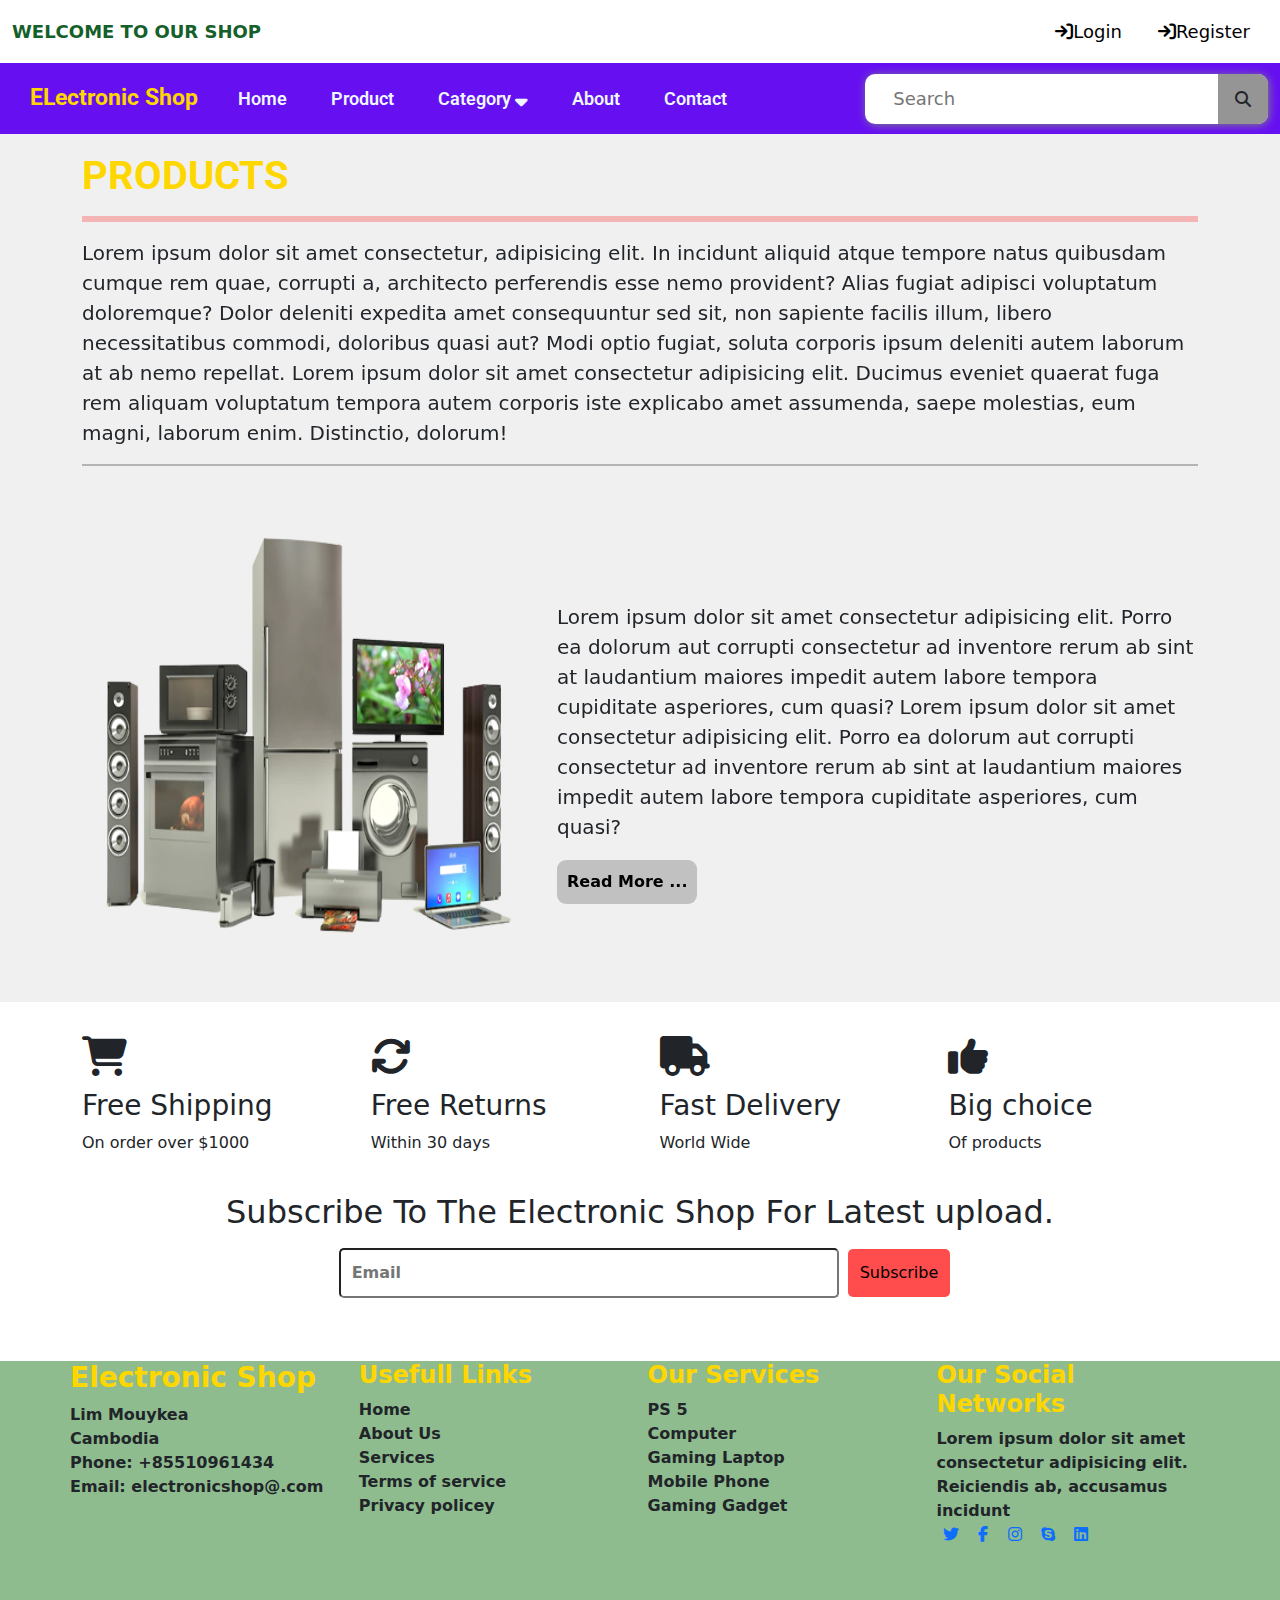
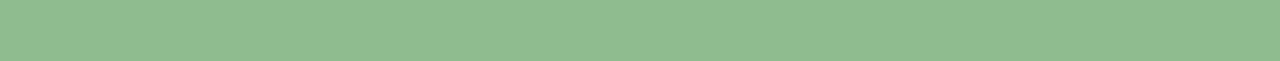
<file: about.html>
<!DOCTYPE html>
<html lang="en">
<head>
    <meta charset="UTF-8">
    <meta name="viewport" content="width=device-width, initial-scale=1.0">
    <title>ElectronicShop</title>
    <link rel="stylesheet" href="https://cdnjs.cloudflare.com/ajax/libs/bootstrap/5.3.3/css/bootstrap.min.css">
    <link rel="stylesheet" href="https://cdnjs.cloudflare.com/ajax/libs/font-awesome/6.5.2/css/all.min.css">
    <link rel="preconnect" href="https://fonts.googleapis.com">
    <link rel="preconnect" href="https://fonts.gstatic.com" crossorigin>
    <link href="https://fonts.googleapis.com/css2?family=Battambang:wght@100;300;400;700;900&family=Koulen&family=Roboto:ital,wght@0,100;0,300;0,400;0,500;0,700;0,900;1,100;1,300;1,400;1,500;1,700;1,900&display=swap" rel="stylesheet">
    <script src="script.js"></script>
    <link href="https://unpkg.com/aos@2.3.1/dist/aos.css" rel="stylesheet">    
    <link rel="stylesheet" href="style.css">
</head>
<body>
    <!-- header -->
    <div class="container-fluid">
        <div class="row">
            <div class="col-xxl-12 col-xl-12 col-lg-12 col-sm-12 col-md-12 col-12 header-content">
                <div class="left-content">
                    <span>WELCOME TO OUR SHOP</span>
                </div>
                <div class="right-content">
                    <ul>
                        <li>
                            <a href="login.html"><i class="fa fa-sign-in" aria-hidden="true"></i>Login</a>
                        </li>
                        <li>
                            <a href="register.html"><i class="fa fa-sign-in" aria-hidden="true"></i>Register</a>
                        </li>
                    </ul>
                </div>
            </div>
        </div>
     </div>
<!-- logo menu -->
     <div class="container-fluid laptop-menu">
        <div class="row">
            <div class="col-xxl-8 col-xl-8 col-lg-8 col-md-8 menu-logo-left">
                <ul>
                    <li class="active">
                        <!-- <a href=""><span style="color: yellowgreen;">E</span>Lectronic <span style="color: red;">S</span>hop</a> -->
                        <a href=""><span style="color:gold;">ELectronic</span> <span style="color: gold;">Shop</span></a>
                    </li>
                    <li>
                        <a href="index.html">Home</a>
                    </li>
                    <li>
                        <a href="about.html">Product</a>
                    </li>
                    <li>
                        <a href="">Category <i class="fa fa-sort-desc" aria-hidden="true"></i></a>
                            <ul class="drop-menu">
                                <li>
                                    <a href="">Phone</a>
                                </li>
                                <li>
                                    <a href="">Ipad</a>
                                </li>
                                <li>
                                    <a href="">Phone</a>
                                </li>
                                <li>
                                    <a href="">Ipad</a>
                                </li>
                                <li>
                                    <a href="">Phone</a>
                                </li>
                                <li>
                                    <a href="">Ipad</a>
                                </li>
                            </ul>
                    </li>
                    <li>
                        <a href="about.html">About</a>
                    </li>
                    <li>
                        <a href="contact.html">Contact</a>
                    </li>
                </ul>
            </div>
            <div class="col-xxl-4 col-xl-4 col-lg-4 col-md-4 menu-logo-right">
                <div class="search-logo">
                    <div class="search">
                        <input type="text" placeholder="Search">
                        <div class="btn-search">
                            <i class="fa fa-search" aria-hidden="true"></i>
                        </div>
                    </div>
                </div>
            </div>
        </div>
     </div>
<!-- phone menu -->
<div class="container-fluid phone-screen">
    <div class="row">
        <div class="col-xxl-12 col-xl-12 col-lg-12 col-md-12 col-sm-12 col-12 phone-menu">
            <ul>
                <li class="name">
                    <!-- <a href="" style="font-size: 26px;font-weight: bold;font-family: Roboto;"><span style="color: yellowgreen;">E</span>Lectronic <span style="color: red;">S</span>hop</a> -->
                    <a href=""><span style="color:gold;">ELectronic</span> <span style="color: gold;">Shop</span></a>
                </li>
                <li>
                    <a href=""><i class="fa fa-bars" aria-hidden="true"></i></a>
                </li>
            </ul>
        </div>
    </div>
</div>
<!-- details menu in about -->
    <div class="container-fluid b1">
        <div class="container about-menu-bar">
            <div class="row">
                <div class="col-xxl-12 col-xl-12 col-lg-12 col-sm-12 details-about">
                    <h1 style="font-weight: bold; font-family: Roboto; color: gold;">PRODUCTS</h1>
                    <hr style="border: 3px solid red;">
                </div>
            </div>
            <div data-aos="fade-right" data-aos-duration="2000">
            <div class="row">
                <div class="ccol-xxl-12 col-xl-12 col-lg-12 col-sm-12 col-md-12 col-12 txt-about">
                    <span style="font-size: 20px;">Lorem ipsum dolor sit amet consectetur, adipisicing elit. In incidunt aliquid atque tempore natus quibusdam cumque rem quae, corrupti a,
                            architecto perferendis esse nemo provident? Alias fugiat adipisci voluptatum doloremque?
                            Dolor deleniti expedita amet consequuntur sed sit, non sapiente facilis illum, libero necessitatibus
                            commodi, doloribus quasi aut? Modi optio fugiat, soluta corporis ipsum deleniti autem laborum at ab nemo repellat. Lorem ipsum dolor sit amet
                             consectetur adipisicing elit. Ducimus eveniet quaerat fuga rem aliquam 
                            voluptatum tempora autem corporis iste explicabo amet assumenda, saepe molestias, eum magni, laborum enim. Distinctio, dolorum!</span>
                    <hr style="border: 1px solid black;">
                </div>
            </div>
        </div>
         </div>
         <!-- img and details -->
        <div class="container">
            <div class="row slide-about">
                <div class="col-xxl-5 col-xl-5 col-lg-5 about-img">
                    <img src="images/background.png" alt="">
                </div>
                <div class="col-xxl-7 col-xl-7 col-lg-7 about-text">
                    <div data-aos="fade-left" data-aos-duration="1500">
                    <span style="font-size: 20px;">Lorem ipsum dolor sit amet consectetur adipisicing elit.
                         Porro ea dolorum aut corrupti consectetur ad inventore rerum ab sint at laudantium
                          maiores impedit autem labore tempora cupiditate asperiores, cum quasi?</span>
                    <span style="font-size: 20px;">Lorem ipsum dolor sit amet consectetur adipisicing
                             elit. Porro ea dolorum aut corrupti consectetur ad inventore rerum ab sint at
                             laudantium maiores impedit autem labore tempora cupiditate asperiores, cum quasi?</span><br>
                    <button class="btn-more">Read More ...</button>
                    </div>
                </div>
            </div>
        </div>
    </div>

<!-- details  -->
 <div class="container">
    <div class="row detail-box">
        <div class="col-xxl-3 col-xl-3 col-lg-3 col-lg-6 col-md-6 col-6 detail-1">
            <span><h1><i class="fa fa-shopping-cart" aria-hidden="true"></i></h1>
                <h3>Free Shipping</h3>
                On order over $1000
            </span>
        </div>
        <div class="col-xxl-3 col-xl-3 col-lg-3 col-lg-6 col-md-6 col-6 detail-1">
            <span><h1><i class="fa fa-refresh" aria-hidden="true"></i></h1>
                <h3>Free Returns</h3>
                Within 30 days
            </span>
        </div>
        <div class="col-xxl-3 col-xl-3 col-lg-3 col-lg-6 col-md-6 col-6 detail-1">
            <span><h1><i class="fa fa-truck" aria-hidden="true"></i></h1>
                <h3>Fast Delivery</h3>
                World Wide
            </span>
        </div>
        <div class="col-xxl-3 col-xl-3 col-lg-3 col-lg-6 col-md-6 col-6 detail-1">
            <span><h1><i class="fa fa-thumbs-up" aria-hidden="true"></i></h1>
                <h3>Big choice</h3>
                Of products
            </span>
        </div>
    </div>
 </div>
 <!-- subscribe -->
  <div class="container">
    <div class="row subscribe">
        <div class="col-xxl-12 col-xl-12 col-lg-12 col-sm-12 col-md-12 col-12 sub-title">
            <div class="title">
                <h2>Subscribe To The Electronic Shop For Latest upload.</h2>
            </div>
            <div class="btn-sub">
                <input type="text" placeholder="Email"> <button>Subscribe</button>
            </div>
        </div>
    </div>
  </div>
 <!-- footer shop -->
 <div class="container-fluid" style="background-color: darkseagreen;">
    <div class="container full-footer">
        <div class="row footerShop">
            <div class="col-xxl-3 col-xl-3 col-lg-3 col-sm-6 col-md-6 col-12 footer">
                <span ><h3 style="font-weight: bold;color: gold;">Electronic Shop</h3></span>
                <span style="font-weight: bold;"> 
                    Lim Mouykea <br>
                    Cambodia <br>
                    Phone: +85510961434 <br>
                    Email: electronicshop@.com
                </span>
            </div>
            <div class="col-xxl-3 col-xl-3 col-lg-3 col-sm-6 col-md-6 col-12 footer">
                <span style="font-weight: bold;"><h4 style="font-weight: bold;color: gold;">Usefull Links</h4>
                    Home <br>
                    About Us <br>
                    Services <br>
                    Terms of service <br>
                    Privacy policey <br>
                </span>
            </div>
            <div class="col-xxl-3 col-xl-3 col-lg-3 col-sm-6 col-md-6 col-12 footer">
                <span style="font-weight: bold;"><h4 style="font-weight: bold; color: gold; ">Our Services</h4>
                    PS 5 <br>
                    Computer <br>
                    Gaming Laptop <br>
                    Mobile Phone <br>
                    Gaming Gadget <br>
                </span>
            </div>
            <div class="col-xxl-3 col-xl-3 col-lg-3 col-sm-6 col-md-6 col-12 footer">
                <span style="font-weight: bold; "><h4 style="color: gold; font-weight: bold;">Our Social Networks</h4>
                Lorem ipsum dolor sit amet consectetur adipisicing elit. <br>
                Reiciendis ab, accusamus incidunt
           </span><br>
               <a href=""><i class="fa-brands fa-twitter" aria-hidden="true"></i></a>
               <a href=""><i class="fa-brands fa-facebook-f" aria-hidden="true"></i></a>                
               <a href=""><i class="fa-brands fa-instagram" aria-hidden="true"></i></a>                
               <a href=""><i class="fa-brands fa-skype" aria-hidden="true"></i></a>                
               <a href=""><i class="fa-brands fa-linkedin" aria-hidden="true"></i></a>
            </div>
        </div>
    </div>
  </div>
</body>
<script src="https://unpkg.com/aos@2.3.1/dist/aos.js"></script>
<script>
    AOS.init();
  </script>
</html>
</file>
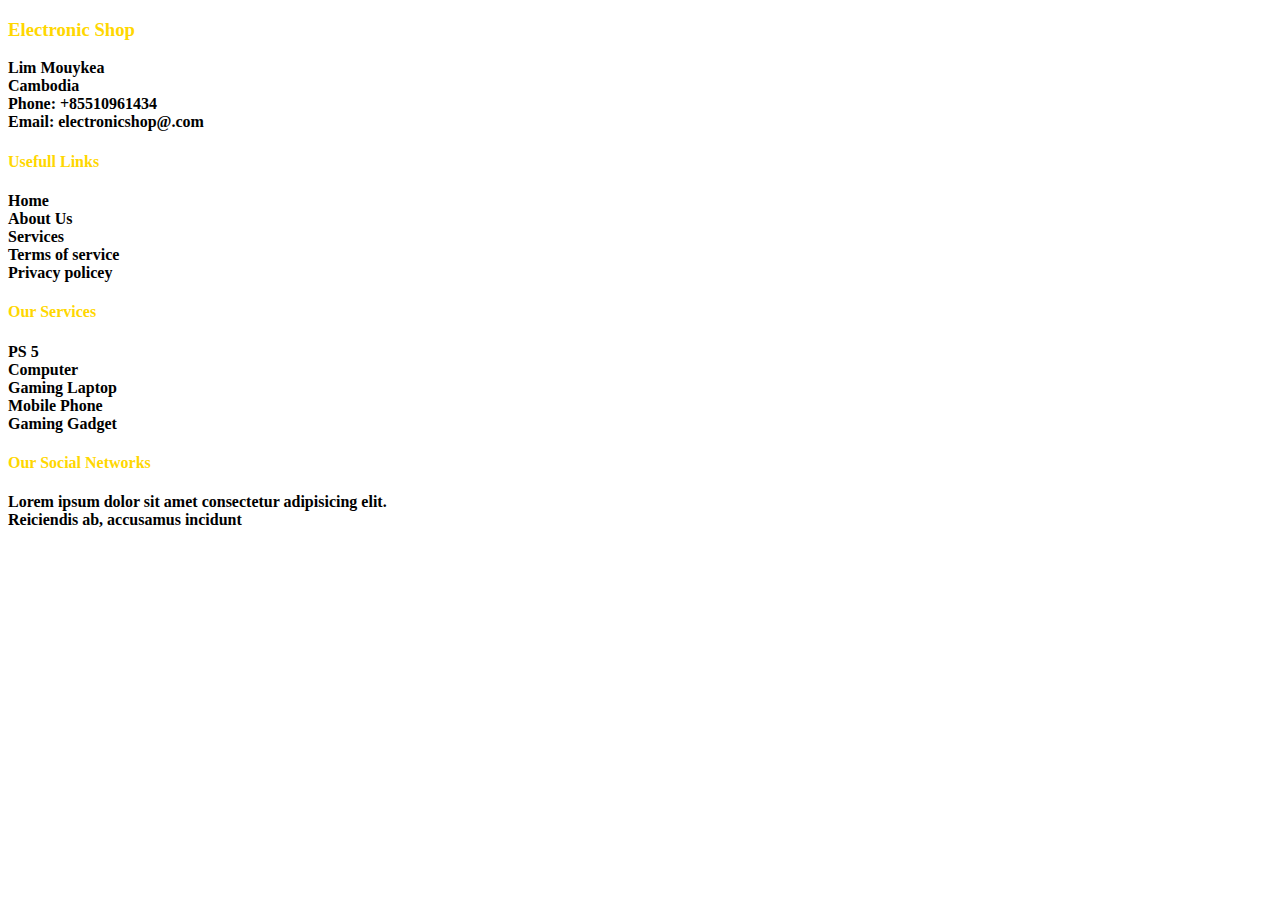
<file: comment.html>
<!DOCTYPE html>
<html lang="en">
<head>
    <meta charset="UTF-8">
    <meta name="viewport" content="width=device-width, initial-scale=1.0">
    <title>Document</title>
</head>
<body>
    <div class="col-xxl-3 col-xl-3 col-lg-3 col-sm-6 col-md-6 col-12 footer">
        <span ><h3 style="font-weight: bold;color: gold;">Electronic Shop</h3></span>
        <span style="font-weight: bold;"> 
            Lim Mouykea <br>
            Cambodia <br>
            Phone: +85510961434 <br>
            Email: electronicshop@.com
        </span>
    </div>
    <div class="col-xxl-3 col-xl-3 col-lg-3 col-sm-6 col-md-6 col-12 footer">
        <span style="font-weight: bold;"><h4 style="font-weight: bold;color: gold;">Usefull Links</h4>
            Home <br>
            About Us <br>
            Services <br>
            Terms of service <br>
            Privacy policey <br>
        </span>
    </div>
    <div class="col-xxl-3 col-xl-3 col-lg-3 col-sm-6 col-md-6 col-12 footer">
        <span style="font-weight: bold;"><h4 style="font-weight: bold; color: gold; ">Our Services</h4>
            PS 5 <br>
            Computer <br>
            Gaming Laptop <br>
            Mobile Phone <br>
            Gaming Gadget <br>
        </span>
    </div>
    <div class="col-xxl-3 col-xl-3 col-lg-3 col-sm-6 col-md-6 col-12 footer">
        <span style="font-weight: bold; "><h4 style="color: gold; font-weight: bold;">Our Social Networks</h4>
            Lorem ipsum dolor sit amet consectetur adipisicing elit. <br>
             Reiciendis ab, accusamus incidunt
        </span><br>
            <a href=""><i class="fa-brands fa-twitter" aria-hidden="true"></i></a>
            <a href=""><i class="fa-brands fa-facebook-f" aria-hidden="true"></i></a>                
            <a href=""><i class="fa-brands fa-instagram" aria-hidden="true"></i></a>                
            <a href=""><i class="fa-brands fa-skype" aria-hidden="true"></i></a>                
            <a href=""><i class="fa-brands fa-linkedin" aria-hidden="true"></i></a>                
    </div>
</div>
</body>
</html>
</file>
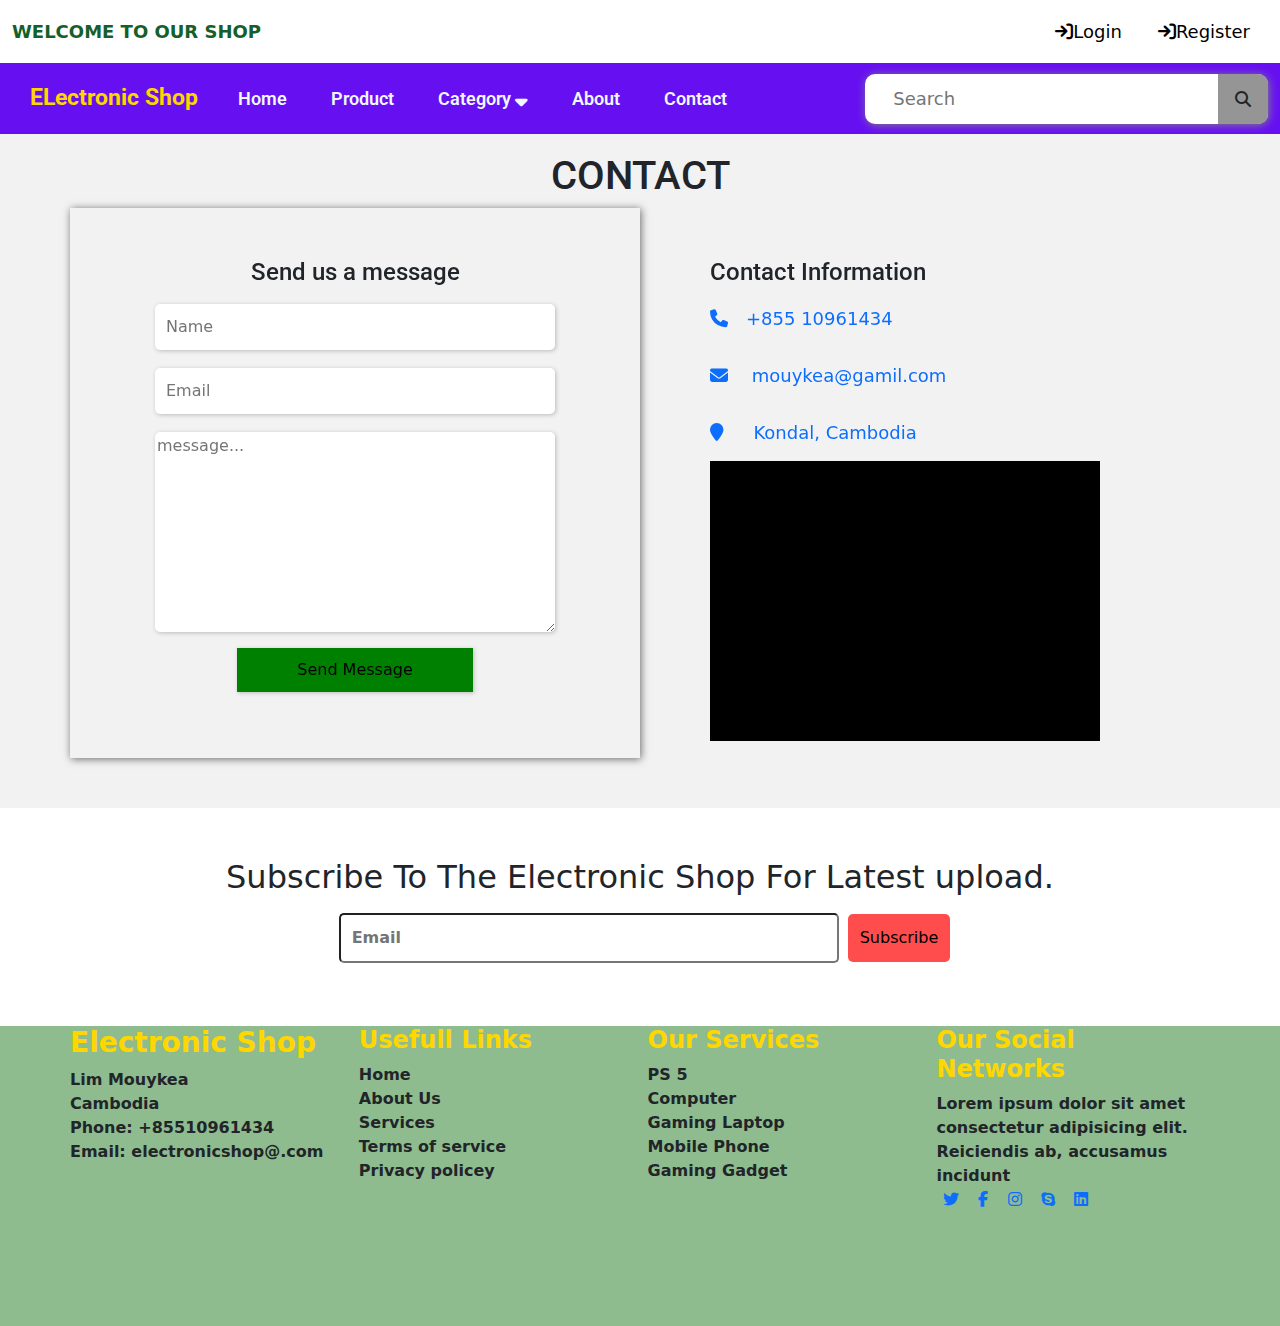
<file: contact.html>
<!DOCTYPE html>
<html lang="en">
<head>
    <meta charset="UTF-8">
    <meta name="viewport" content="width=device-width, initial-scale=1.0">
    <title>ElectronicShop</title>
    <link rel="stylesheet" href="https://cdnjs.cloudflare.com/ajax/libs/bootstrap/5.3.3/css/bootstrap.min.css">
    <link rel="stylesheet" href="https://cdnjs.cloudflare.com/ajax/libs/font-awesome/6.5.2/css/all.min.css">
    <link rel="preconnect" href="https://fonts.googleapis.com">
    <link rel="preconnect" href="https://fonts.gstatic.com" crossorigin>
    <link href="https://unpkg.com/aos@2.3.1/dist/aos.css" rel="stylesheet">
    <link href="https://fonts.googleapis.com/css2?family=Battambang:wght@100;300;400;700;900&family=Koulen&family=Roboto:ital,wght@0,100;0,300;0,400;0,500;0,700;0,900;1,100;1,300;1,400;1,500;1,700;1,900&display=swap" rel="stylesheet">
    <link rel="stylesheet" href="style.css">
</head>
<body>
    <!-- header menu -->
    <div class="container-fluid">
        <div class="row">
            <div class="col-xxl-12 col-xl-12 col-lg-12 col-sm-12 col-md-12 col-12 header-content">
                <div class="left-content">
                    <span>WELCOME TO OUR SHOP</span>
                </div>
                <div class="right-content">
                    <ul>
                        <li>
                            <a href="login.html"><i class="fa fa-sign-in" aria-hidden="true"></i>Login</a>
                        </li>
                        <li>
                            <a href="register.html"><i class="fa fa-sign-in" aria-hidden="true"></i>Register</a>
                        </li>
                    </ul>
                </div>
            </div>
        </div>
        </div>
<!-- logo menu -->
        <div class="container-fluid laptop-menu">
        <div class="row">
            <div class="col-xxl-8 col-xl-8 col-lg-8 col-md-8 menu-logo-left">
                <ul>
                    <li class="active">
                        <a href=""><span style="color:gold;">ELectronic</span> <span style="color: gold;">Shop</span></a>
                    </li>
                    <li>
                        <a href="index.html">Home</a>
                    </li>
                    <li>
                        <a href="about.html">Product</a>
                    </li>
                    <li>
                        <a href="">Category <i class="fa fa-sort-desc" aria-hidden="true"></i></a>
                            <ul class="drop-menu">
                                <li>
                                    <a href="">Phone</a>
                                </li>
                                <li>
                                    <a href="">Ipad</a>
                                </li>
                                <li>
                                    <a href="">Phone</a>
                                </li>
                                <li>
                                    <a href="">Ipad</a>
                                </li>
                                <li>
                                    <a href="">Phone</a>
                                </li>
                                <li>
                                    <a href="">Ipad</a>
                                </li>
                            </ul>
                    </li>
                    <li>
                        <a href="about.html">About</a>
                    </li>
                    <li>
                        <a href="contact.html">Contact</a>
                    </li>
                </ul>
            </div>
            <div class="col-xxl-4 col-xl-4 col-lg-4 col-md-4 menu-logo-right">
                <div class="search-logo">
                    <div class="search">
                        <input type="text" placeholder="Search">
                        <div class="btn-search">
                            <i class="fa fa-search" aria-hidden="true"></i>
                        </div>
                    </div>
                </div>
            </div>
        </div>
        </div>
<!-- phone menu -->
<div class="container-fluid phone-screen">
    <div class="row">
        <div class="col-xxl-12 col-xl-12 col-lg-12 col-md-12 col-sm-12 col-12 phone-menu">
            <ul>
                <li class="name">
                    <!-- <a href="" style="font-size: 26px;font-weight: bold;font-family: Roboto;"><span style="color: yellowgreen;">E</span>Lectronic <span style="color: red;">S</span>hop</a> -->
                    <a href=""><span style="color:gold;">ELectronic</span> <span style="color: gold;">Shop</span></a>
                </li>
                <li>
                    <a href=""><i class="fa fa-bars" aria-hidden="true"></i></a>
                </li>
            </ul>
        </div>
    </div>
</div>
<!-- container contact  -->
<div class="container-fluid full-contact">
    <div class="container">
        <div class="row">
            <div class="col-xxl-12 col-xl-12 col-lg-12 col-sm-12 col-md-12 col-12 title-contact">
                <h1>CONTACT</h1>
            </div>
        </div>
        <div data-aos="zoom-in" data-aos-duration="2000">
        <div class="row" >
            <div class="col-xxl-6 col-xl-6 col-lg-6 col-sm-12 col-md-12 col-12 send-us" style="box-shadow: 1px 1px 8px dimgray;">
                <span><h4>Send us a message</h4></span>
                <input type="text" placeholder="Name"> <br>
                <input type="text" placeholder="Email"> <br>
                <textarea name="message" class="txt-area" placeholder="message..."></textarea><br>
                <button>Send Message</button>
            </div>
            <div class="col-xxl-6 col-xl-6 col-lg-6 col-sm-12 col-md-12 col-12 con-inform" >
                <span><h4>Contact Information</h4></span>
                <div class="icon-contact">
                    <a href=""><i class="fa fa-phone" aria-hidden="true"></i>&emsp;+855 10961434</a> <br>
                    <a href=""><i class="fa fa-envelope" aria-hidden="true"></i>&emsp; mouykea@gamil.com</a> <br>
                    <a href=""><i class="fa fa-map-marker" aria-hidden="true"></i> &emsp; Kondal, Cambodia</a>
                </div>
                <div class="box-location">
                    <iframe src="https://www.google.com/maps/embed?pb=!1m18!1m12!1m3!1d1148305.4323391304!2d104.29113144801262!3d11.357587365009367!2m3!1f0!2f0!3f0!3m2!1i1024!2i768!4f13.1!3m3!1m2!1s0x310958eb100f7943%3A0xbfb1d20c8597be6!2sKandal%20Province!5e0!3m2!1sen!2skh!4v1718347546472!5m2!1sen!2skh" width="600" height="450" style="border:0;" allowfullscreen="" loading="lazy" referrerpolicy="no-referrer-when-downgrade"></iframe>
                </div>
            </div>
        </div>
    </div>
    </div>
</div>
<!-- subscribe -->
<div class="container">
    <div class="row subscribe">
        <div class="col-xxl-12 col-xl-12 col-lg-12 col-sm-12 col-md-12 col-12 sub-title">
            <div class="title">
                <h2>Subscribe To The Electronic Shop For Latest upload.</h2>
            </div>
            <div class="btn-sub">
                <input type="text" placeholder="Email"> <button>Subscribe</button>
            </div>
        </div>
    </div>
  </div>
 <!-- footer shop -->
 <div class="container-fluid" style="background-color: darkseagreen;">
    <div class="container full-footer">
        <div class="row footerShop">
            <div class="col-xxl-3 col-xl-3 col-lg-3 col-sm-6 col-md-6 col-12 footer">
                <span ><h3 style="font-weight: bold;color: gold;">Electronic Shop</h3></span>
                <span style="font-weight: bold;"> 
                    Lim Mouykea <br>
                    Cambodia <br>
                    Phone: +85510961434 <br>
                    Email: electronicshop@.com
                </span>
            </div>
            <div class="col-xxl-3 col-xl-3 col-lg-3 col-sm-6 col-md-6 col-12 footer">
                <span style="font-weight: bold;"><h4 style="font-weight: bold;color: gold;">Usefull Links</h4>
                    Home <br>
                    About Us <br>
                    Services <br>
                    Terms of service <br>
                    Privacy policey <br>
                </span>
            </div>
            <div class="col-xxl-3 col-xl-3 col-lg-3 col-sm-6 col-md-6 col-12 footer">
                <span style="font-weight: bold;"><h4 style="font-weight: bold; color: gold; ">Our Services</h4>
                    PS 5 <br>
                    Computer <br>
                    Gaming Laptop <br>
                    Mobile Phone <br>
                    Gaming Gadget <br>
                </span>
            </div>
            <div class="col-xxl-3 col-xl-3 col-lg-3 col-sm-6 col-md-6 col-12 footer">
                <span style="font-weight: bold; "><h4 style="color: gold; font-weight: bold;">Our Social Networks</h4>
                Lorem ipsum dolor sit amet consectetur adipisicing elit. <br>
                Reiciendis ab, accusamus incidunt
           </span><br>
               <a href=""><i class="fa-brands fa-twitter" aria-hidden="true"></i></a>
               <a href=""><i class="fa-brands fa-facebook-f" aria-hidden="true"></i></a>                
               <a href=""><i class="fa-brands fa-instagram" aria-hidden="true"></i></a>                
               <a href=""><i class="fa-brands fa-skype" aria-hidden="true"></i></a>                
               <a href=""><i class="fa-brands fa-linkedin" aria-hidden="true"></i></a>
            </div>
        </div>
    </div>
  </div>
</body>
<script src="https://unpkg.com/aos@2.3.1/dist/aos.js"></script>
<script>
    AOS.init();
  </script>
</html>
</file>
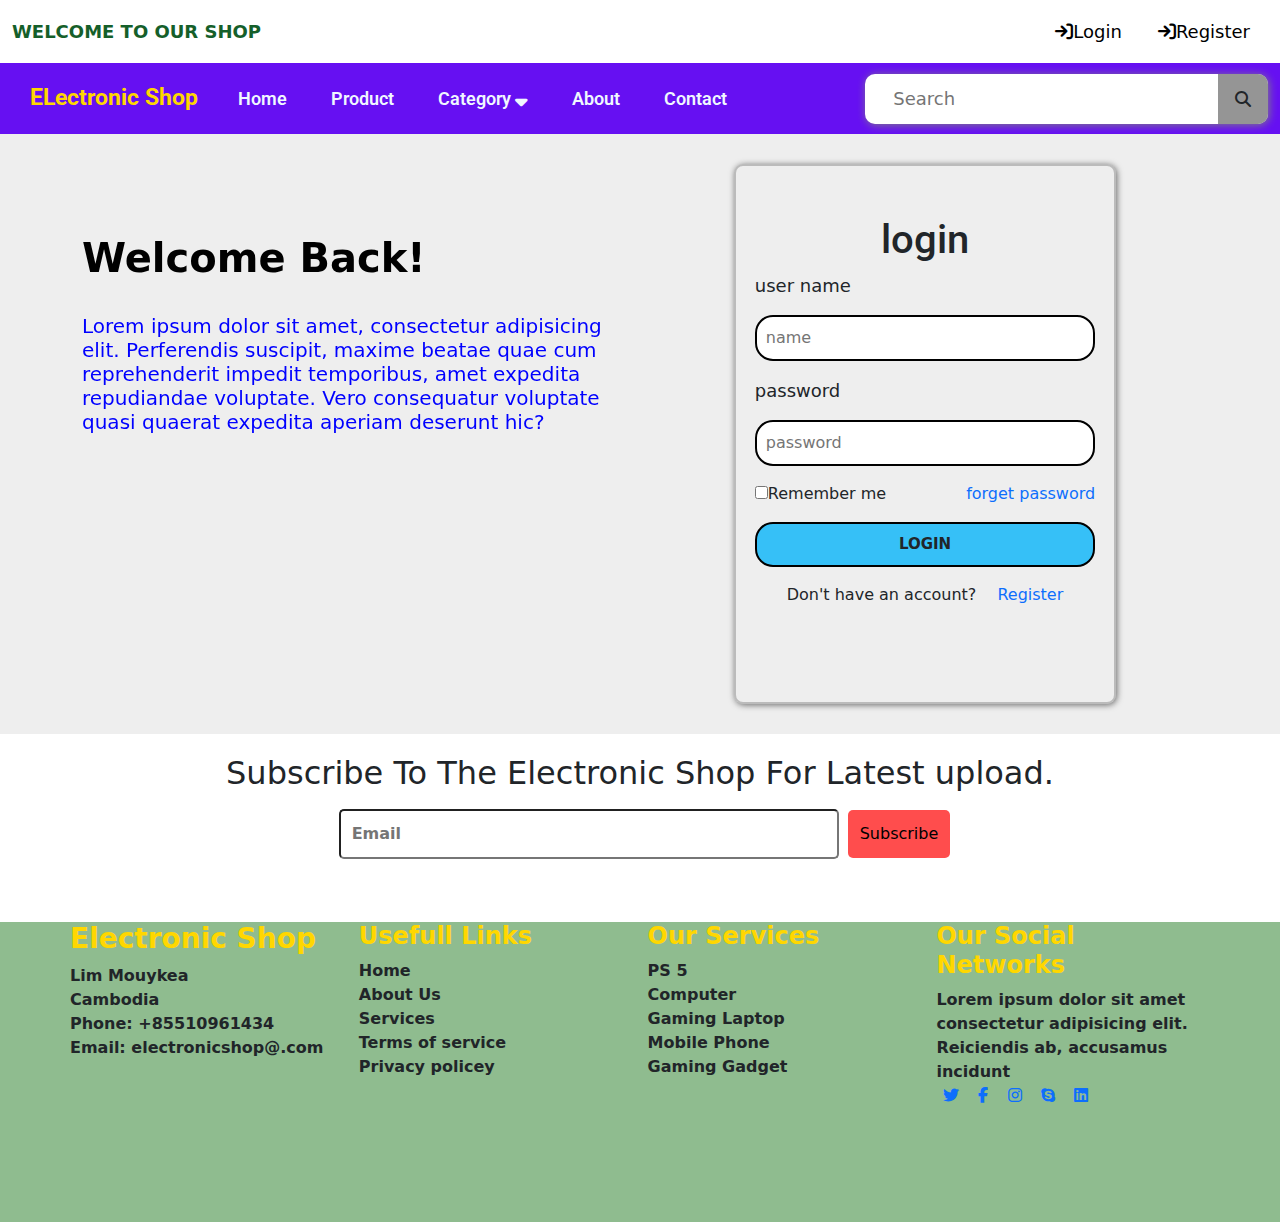
<file: login.html>
<!DOCTYPE html>
<html lang="en">
<head>
    <meta charset="UTF-8">
    <meta name="viewport" content="width=device-width, initial-scale=1.0">
    <title>ElectronicShop</title>
    <link rel="stylesheet" href="https://cdnjs.cloudflare.com/ajax/libs/bootstrap/5.3.3/css/bootstrap.min.css">
    <link rel="stylesheet" href="https://cdnjs.cloudflare.com/ajax/libs/font-awesome/6.5.2/css/all.min.css">
    <link rel="preconnect" href="https://fonts.googleapis.com">
    <link rel="preconnect" href="https://fonts.gstatic.com" crossorigin>
    <link href="https://unpkg.com/aos@2.3.1/dist/aos.css" rel="stylesheet">
    <link href="https://fonts.googleapis.com/css2?family=Battambang:wght@100;300;400;700;900&family=Koulen&family=Roboto:ital,wght@0,100;0,300;0,400;0,500;0,700;0,900;1,100;1,300;1,400;1,500;1,700;1,900&display=swap" rel="stylesheet">
    <link rel="stylesheet" href="style.css">
</head>
<body>
    <!-- header -->
    <div class="container-fluid">
        <div class="row">
            <div class="col-xxl-12 col-xl-12 col-lg-12 col-sm-12 col-md-12 col-12 header-content">
                <div class="left-content">
                    <span>WELCOME TO OUR SHOP</span>
                </div>
                <div class="right-content">
                    <ul>
                        <li>
                            <a href="login.html"><i class="fa fa-sign-in" aria-hidden="true"></i>Login</a>
                        </li>
                        <li>
                            <a href="register.html"><i class="fa fa-sign-in" aria-hidden="true"></i>Register</a>
                        </li>
                    </ul>
                </div>
            </div>
        </div>
        </div>
    <!-- logo menu -->
    <div class="container-fluid laptop-menu">
    <div class="row">
        <div class="col-xxl-8 col-xl-8 col-lg-8 col-md-8 menu-logo-left">
            <ul>
                <li class="active">
                    <a href=""><span style="color:gold;">ELectronic</span> <span style="color: gold;">Shop</span></a>
                </li>
                <li>
                    <a href="index.html">Home</a>
                </li>
                <li>
                    <a href="">Product</a>
                </li>
                <li>
                    <a href="">Category <i class="fa fa-sort-desc" aria-hidden="true"></i></a>
                        <ul class="drop-menu">
                            <li>
                                <a href="">Phone</a>
                            </li>
                            <li>
                                <a href="">Ipad</a>
                            </li>
                            <li>
                                <a href="">Phone</a>
                            </li>
                            <li>
                                <a href="">Ipad</a>
                            </li>
                            <li>
                                <a href="">Phone</a>
                            </li>
                            <li>
                                <a href="">Ipad</a>
                            </li>
                        </ul>
                </li>
                <li>
                    <a href="about.html">About</a>
                </li>
                <li>
                    <a href="contact.html">Contact</a>
                </li>
            </ul>
        </div>
        <div class="col-xxl-4 col-xl-4 col-lg-4 col-md-4 menu-logo-right">
            <div class="search-logo">
                <div class="search">
                    <input type="text" placeholder="Search">
                    <div class="btn-search">
                        <i class="fa fa-search" aria-hidden="true"></i>
                    </div>
                </div>
            </div>
        </div>
    </div>
    </div>
    <!-- phone menu -->
    <div class="container-fluid phone-screen">
        <div class="row">
            <div class="col-xxl-12 col-xl-12 col-lg-12 col-md-12 col-sm-12 col-12 phone-menu">
                <ul>
                    <li class="name">
                        <!-- <a href="" style="font-size: 26px;font-weight: bold;font-family: Roboto;"><span style="color: yellowgreen;">E</span>Lectronic <span style="color: red;">S</span>hop</a> -->
                        <a href=""><span style="color:gold;">ELectronic</span> <span style="color: gold;">Shop</span></a>
                    </li>
                    <li>
                        <a href=""><i class="fa fa-bars" aria-hidden="true"></i></a>
                    </li>
                </ul>
            </div>
        </div>
    </div>
    <!-- login acc -->
    <div class="container-fluid b-login">
        <div class="container">
            <div class="row">
                <div class="col-xxl-6 col-xxl-6 col-lg-6 col-sm-12 col-md-12 col-12 title-login">
                    <div data-aos="fade-right" data-aos-duration="1500">
                    <span><h1>Welcome Back!</h1><br>
                        <h5>Lorem ipsum dolor sit amet, consectetur adipisicing elit. Perferendis suscipit, maxime beatae quae cum reprehenderit impedit temporibus, amet expedita repudiandae voluptate. Vero consequatur voluptate quasi quaerat expedita aperiam deserunt hic?</h5>
                    </span>
                    </div>
                </div>
                <div class="col-xxl-6 col-xxl-6 col-lg-6 col-sm-12 col-md-12 col-12 login-box">
                    <div class="login">
                        <div class="login1">
                        <h1>login</h1>
                        <label for="">user name</label>
                        <input type="text" name="" id="" placeholder="name"> <br>
                        <label for="" >password</label>
                        <input type="password" placeholder="password">
                        </div>
                        <div class="login2">
                            <label for=""><input type="checkbox" name="" id="">Remember me</label>
                            <a href="">forget password</a>
                        </div>
                        <div class="login1">
                            <input type="button" value="login" class="btn">
                        </div>
                        <span>Don't have an account? &emsp;<a style="text-decoration: none;" href="register.html">Register</a></span>
                    </div>
                </div>
            </div>
        </div>
    </div>
    <!-- subscribe -->
<div class="container">
    <div class="row subscribe">
        <div class="col-xxl-12 col-xl-12 col-lg-12 col-sm-12 col-md-12 col-12 sub-title">
            <div class="title">
                <h2>Subscribe To The Electronic Shop For Latest upload.</h2>
            </div>
            <div class="btn-sub">
                <input type="text" placeholder="Email"> <button>Subscribe</button>
            </div>
        </div>
    </div>
  </div>
 <!-- footer shop -->
 <div class="container-fluid" style="background-color: darkseagreen;">
    <div class="container full-footer">
        <div class="row footerShop">
            <div class="col-xxl-3 col-xl-3 col-lg-3 col-sm-6 col-md-6 col-12 footer">
                <span ><h3 style="font-weight: bold;color: gold;">Electronic Shop</h3></span>
                <span style="font-weight: bold;"> 
                    Lim Mouykea <br>
                    Cambodia <br>
                    Phone: +85510961434 <br>
                    Email: electronicshop@.com
                </span>
            </div>
            <div class="col-xxl-3 col-xl-3 col-lg-3 col-sm-6 col-md-6 col-12 footer">
                <span style="font-weight: bold;"><h4 style="font-weight: bold;color: gold;">Usefull Links</h4>
                    Home <br>
                    About Us <br>
                    Services <br>
                    Terms of service <br>
                    Privacy policey <br>
                </span>
            </div>
            <div class="col-xxl-3 col-xl-3 col-lg-3 col-sm-6 col-md-6 col-12 footer">
                <span style="font-weight: bold;"><h4 style="font-weight: bold; color: gold; ">Our Services</h4>
                    PS 5 <br>
                    Computer <br>
                    Gaming Laptop <br>
                    Mobile Phone <br>
                    Gaming Gadget <br>
                </span>
            </div>
            <div class="col-xxl-3 col-xl-3 col-lg-3 col-sm-6 col-md-6 col-12 footer">
                <span style="font-weight: bold; "><h4 style="color: gold; font-weight: bold;">Our Social Networks</h4>
                Lorem ipsum dolor sit amet consectetur adipisicing elit. <br>
                Reiciendis ab, accusamus incidunt
           </span><br>
               <a href=""><i class="fa-brands fa-twitter" aria-hidden="true"></i></a>
               <a href=""><i class="fa-brands fa-facebook-f" aria-hidden="true"></i></a>                
               <a href=""><i class="fa-brands fa-instagram" aria-hidden="true"></i></a>                
               <a href=""><i class="fa-brands fa-skype" aria-hidden="true"></i></a>                
               <a href=""><i class="fa-brands fa-linkedin" aria-hidden="true"></i></a>
            </div>
        </div>
    </div>
  </div>
</body>
<script src="https://unpkg.com/aos@2.3.1/dist/aos.js"></script>
<script>
    AOS.init();
  </script>
</html>
</file>
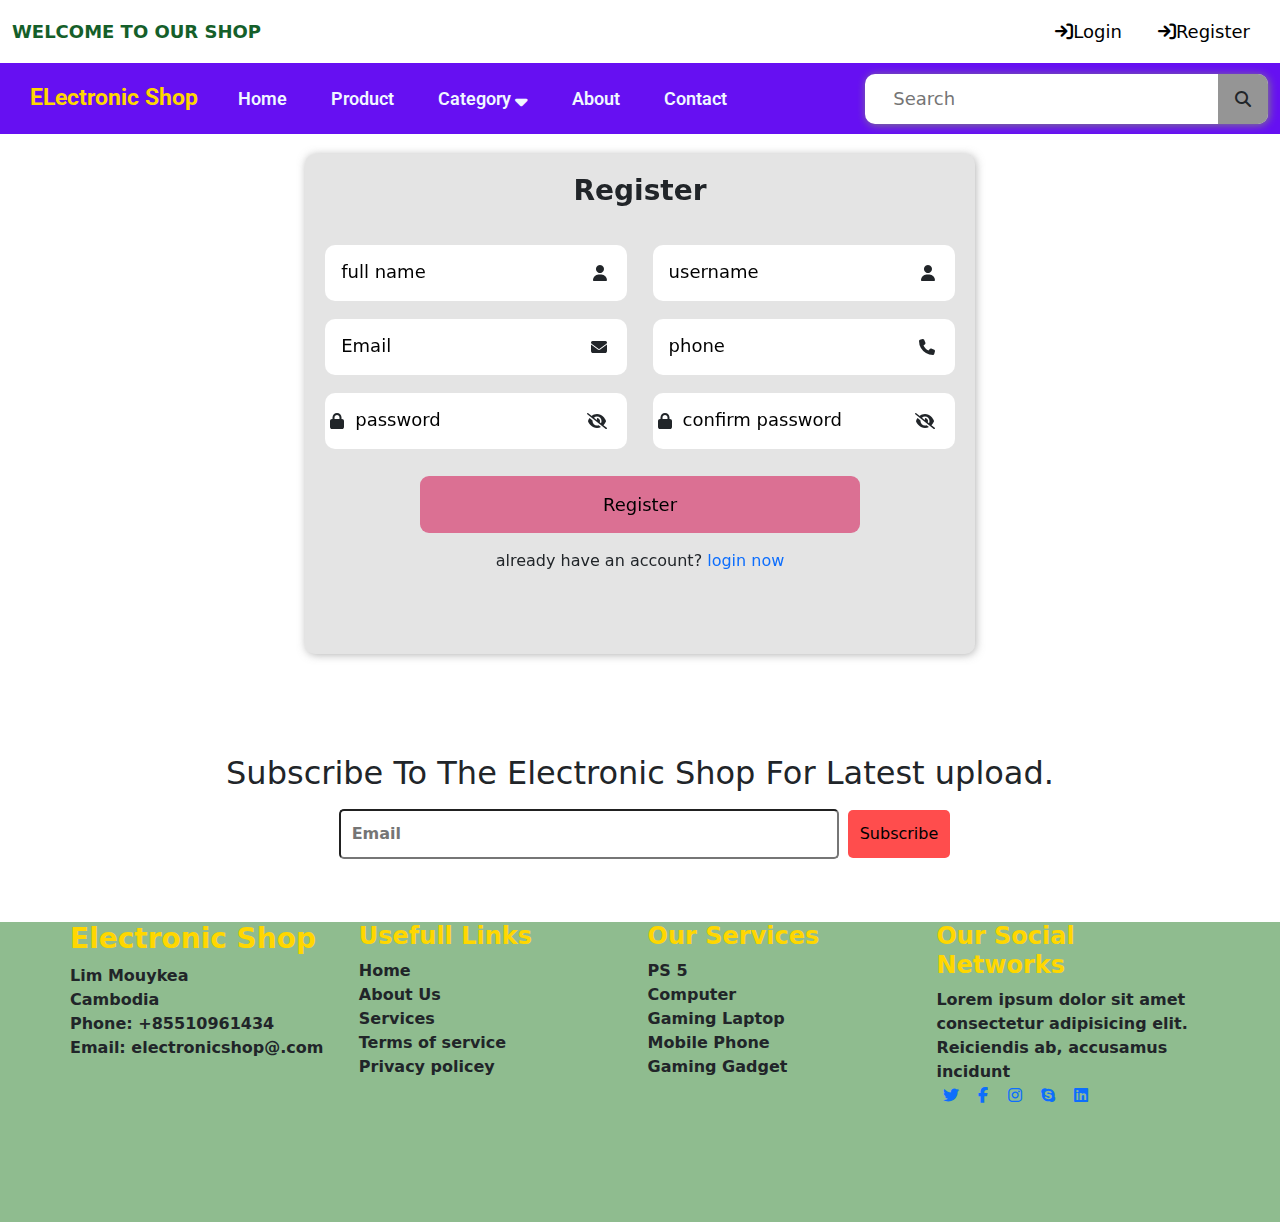
<file: register.html>
<!DOCTYPE html>
<html lang="en">
<head>
    <meta charset="UTF-8">
    <meta name="viewport" content="width=device-width, initial-scale=1.0">
    <title>ElectronicShop</title>
    <link rel="stylesheet" href="https://cdnjs.cloudflare.com/ajax/libs/bootstrap/5.3.3/css/bootstrap.min.css">
    <link rel="stylesheet" href="https://cdnjs.cloudflare.com/ajax/libs/font-awesome/6.5.2/css/all.min.css">
    <link rel="preconnect" href="https://fonts.googleapis.com">
    <link rel="preconnect" href="https://fonts.gstatic.com" crossorigin>
    <link href="https://unpkg.com/aos@2.3.1/dist/aos.css" rel="stylesheet">
    <link href="https://fonts.googleapis.com/css2?family=Battambang:wght@100;300;400;700;900&family=Koulen&family=Roboto:ital,wght@0,100;0,300;0,400;0,500;0,700;0,900;1,100;1,300;1,400;1,500;1,700;1,900&display=swap" rel="stylesheet">
    <link rel="stylesheet" href="style.css">
</head>
<body>
        <!-- header -->
        <div class="container-fluid">
            <div class="row">
                <div class="col-xxl-12 col-xl-12 col-lg-12 col-sm-12 col-md-12 col-12 header-content">
                    <div class="left-content">
                        <span>WELCOME TO OUR SHOP</span>
                    </div>
                    <div class="right-content">
                        <ul>
                            <li>
                                <a href="login.html"><i class="fa fa-sign-in" aria-hidden="true"></i>Login</a>
                            </li>
                            <li>
                                <a href="register.html"><i class="fa fa-sign-in" aria-hidden="true"></i>Register</a>
                            </li>
                        </ul>
                    </div>
                </div>
            </div>
         </div>
    <!-- logo menu -->
    <div class="container-fluid laptop-menu">
        <div class="row">
            <div class="col-xxl-8 col-xl-8 col-lg-8 col-md-8 menu-logo-left">
                <ul>
                    <li class="active">
                        <a href=""><span style="color:gold;">ELectronic</span> <span style="color: gold;">Shop</span></a>
                    </li>
                    <li>
                        <a href="index.html">Home</a>
                    </li>
                    <li>
                        <a href="">Product</a>
                    </li>
                    <li>
                        <a href="">Category <i class="fa fa-sort-desc" aria-hidden="true"></i></a>
                            <ul class="drop-menu">
                                <li>
                                    <a href="">Phone</a>
                                </li>
                                <li>
                                    <a href="">Ipad</a>
                                </li>
                                <li>
                                    <a href="">Phone</a>
                                </li>
                                <li>
                                    <a href="">Ipad</a>
                                </li>
                                <li>
                                    <a href="">Phone</a>
                                </li>
                                <li>
                                    <a href="">Ipad</a>
                                </li>
                            </ul>
                    </li>
                    <li>
                        <a href="about.html">About</a>
                    </li>
                    <li>
                        <a href="contact.html">Contact</a>
                    </li>
                </ul>
            </div>
            <div class="col-xxl-4 col-xl-4 col-lg-4 col-md-4 menu-logo-right">
                <div class="search-logo">
                    <div class="search">
                        <input type="text" placeholder="Search">
                        <div class="btn-search">
                            <i class="fa fa-search" aria-hidden="true"></i>
                        </div>
                    </div>
                </div>
            </div>
        </div>
        </div>
    <!-- phone menu -->
    <div class="container-fluid phone-screen">
        <div class="row">
            <div class="col-xxl-12 col-xl-12 col-lg-12 col-md-12 col-sm-12 col-12 phone-menu">
                <ul>
                    <li class="name">
                        <!-- <a href="" style="font-size: 26px;font-weight: bold;font-family: Roboto;"><span style="color: yellowgreen;">E</span>Lectronic <span style="color: red;">S</span>hop</a> -->
                        <a href=""><span style="color:gold;">ELectronic</span> <span style="color: gold;">Shop</span></a>
                    </li>
                    <li>
                        <a href=""><i class="fa fa-bars" aria-hidden="true"></i></a>
                    </li>
                </ul>
            </div>
        </div>
    </div>
    <div class="container register-content">
        <div data-aos="zoom-in-up" data-aos-duration="2000">
            <div class="row">
                <div class="col-xxl-12 col-xl-12 col-lg-12 col-sm-12 col-md-12 col-12 form-register">
                    <div class="register-box">
                        <div class="title-form">
                            <h3>Register</h3>
                        </div>
                        <div class="register">
                            <div class="register-1">
                                <input type="text" placeholder="full name"><i class="fa fa-user" aria-hidden="true"></i>
                            </div>
                            <div class="register-1">
                                <input type="text" placeholder="username"><i class="fa fa-user" aria-hidden="true"></i>
                            </div>
                            <div class="register-1">
                                <input type="email" placeholder="Email"><i class="fa fa-envelope" aria-hidden="true"></i>
                            </div>
                            <div class="register-1">
                                <input type="tel" placeholder="phone"><i class="fa fa-phone" aria-hidden="true"></i>
                            </div>
                            <div class="register-1 rg">
                                <input class="rg1" type="password" placeholder="password"><i class="fa fa-lock" aria-hidden="true"></i><i class="fa fa-eye-slash" aria-hidden="true"></i>
                            </div>
                            <div class="register-1 rg">
                                <input class="rg1" type="password" placeholder="confirm password"><i class="fa fa-lock" aria-hidden="true"></i><i class="fa fa-eye-slash" aria-hidden="true"></i>
                            </div>
                        </div>
                        <!-- <div class="div-check">
                            <h6><input type="checkbox" name="" id="">&emsp;I hereby declare that the above that information provided is true and correct</h6>
                        </div> -->
                        <div class="btn-register">
                            <button>Register</button>
                        </div>
                        <div class="footer-rg">
                            <h6>already have an account? <a href="login.html" style="text-decoration: none;">login now</a></h6>
                        </div>
                    </div>
                </div>
            </div>
        </div>
    </div>
    <!-- subscribe -->
<div class="container">
    <div class="row subscribe">
        <div class="col-xxl-12 col-xl-12 col-lg-12 col-sm-12 col-md-12 col-12 sub-title">
            <div class="title">
                <h2>Subscribe To The Electronic Shop For Latest upload.</h2>
            </div>
            <div class="btn-sub">
                <input type="text" placeholder="Email"> <button>Subscribe</button>
            </div>
        </div>
    </div>
  </div>
 <!-- footer shop -->
 <div class="container-fluid" style="background-color: darkseagreen;">
    <div class="container full-footer">
        <div class="row footerShop">
            <div class="col-xxl-3 col-xl-3 col-lg-3 col-sm-6 col-md-6 col-12 footer">
                <span ><h3 style="font-weight: bold;color: gold;">Electronic Shop</h3></span>
                <span style="font-weight: bold;"> 
                    Lim Mouykea <br>
                    Cambodia <br>
                    Phone: +85510961434 <br>
                    Email: electronicshop@.com
                </span>
            </div>
            <div class="col-xxl-3 col-xl-3 col-lg-3 col-sm-6 col-md-6 col-12 footer">
                <span style="font-weight: bold;"><h4 style="font-weight: bold;color: gold;">Usefull Links</h4>
                    Home <br>
                    About Us <br>
                    Services <br>
                    Terms of service <br>
                    Privacy policey <br>
                </span>
            </div>
            <div class="col-xxl-3 col-xl-3 col-lg-3 col-sm-6 col-md-6 col-12 footer">
                <span style="font-weight: bold;"><h4 style="font-weight: bold; color: gold; ">Our Services</h4>
                    PS 5 <br>
                    Computer <br>
                    Gaming Laptop <br>
                    Mobile Phone <br>
                    Gaming Gadget <br>
                </span>
            </div>
            <div class="col-xxl-3 col-xl-3 col-lg-3 col-sm-6 col-md-6 col-12 footer">
                <span style="font-weight: bold; "><h4 style="color: gold; font-weight: bold;">Our Social Networks</h4>
                Lorem ipsum dolor sit amet consectetur adipisicing elit. <br>
                Reiciendis ab, accusamus incidunt
           </span><br>
               <a href=""><i class="fa-brands fa-twitter" aria-hidden="true"></i></a>
               <a href=""><i class="fa-brands fa-facebook-f" aria-hidden="true"></i></a>                
               <a href=""><i class="fa-brands fa-instagram" aria-hidden="true"></i></a>                
               <a href=""><i class="fa-brands fa-skype" aria-hidden="true"></i></a>                
               <a href=""><i class="fa-brands fa-linkedin" aria-hidden="true"></i></a>
            </div>
        </div>
    </div>
  </div>
</body>
<script src="https://unpkg.com/aos@2.3.1/dist/aos.js"></script>
<script>
    AOS.init();
  </script>
</html>
</file>
<file: style.css>
.b1{
    background-color: rgba(105, 105, 105, 0.102);
}
.header-content{
    /* background-color: red; */
    display: flex;
    justify-content: space-between;
    align-items: center;
}
.header-content .left-content span{
    font-size: 18px;
    /* font-family: koulen; */
    font-weight: bold;
    color: rgb(21, 95, 42);
}
.header-content .right-content ul{
    display: flex;
    list-style-type: none;
    padding: 0;
    margin: 0;
}
.header-content .right-content ul li a{
    text-decoration: none;
    display: block;
    padding: 18px;
    font-size: 18px;
    color: black;
}
.header-content .right-content ul li a:hover{
    color: rgb(187, 20, 20);
}
.laptop-menu{
    position: sticky;
    top: 0;
    z-index: 1;
}
.menu-logo-left{
background-color:  #6610f2;

}
.menu-logo-left ul{
display: flex;
list-style-type: none;
padding: 0;
margin: 0;
}
.menu-logo-left ul li{
position: relative;
}
.menu-logo-left ul li a{
text-decoration: none;
/* display: block; */
display: inline-block;
padding: 28px;
font-size: 18px;
color: aliceblue;
justify-content: center;
align-items: center;
font-weight: 600;
font-family: "Roboto", sans-serif;
}
.menu-logo-left ul li.active a{
padding: 25px;
color: white;
font-size: 23px;
/* font-family: koulen; */
font-weight: bold;
font-family: "Roboto", sans-serif;
}
.menu-logo-left ul li a:hover{
color: blue;
}
.menu-logo-left ul li:hover .drop-menu{
display: block;
}
.fa-sort-desc{
font-size: 20px;
margin-top: 1px;
}
.menu-logo-left ul li .drop-menu{
position: absolute;
background-color:  #6610f2;
text-align: center;
width: 160px;
display: none;
margin: 0;
padding: 0;
}
.menu-logo-left ul li .drop-menu li:hover{
background-color:black;
}
.menu-logo-right{
display: flex;
justify-content: center;
align-items: center;
background-color:  #6610f2;
}
.menu-logo-right .search-logo{
width: 100%;
/* background-color: green; */
display: flex;
justify-content: center;
align-items: center;
}
.menu-logo-right .search-logo .search{
height: 50px;
width: 600px;
background-color: white;
border-radius: 10px;
display: flex;
overflow: hidden;
box-shadow: 1px 1px 8px gray;
}
.menu-logo-right .search-logo input{
width: 520px;
height: 50px;
padding: 8px;
border: none;
outline: none;
left: 30px;
}
.menu-logo-right .search-logo input[placeholder="Search"]{
margin-left: 20px;
font-size: 18px;
}
.menu-logo-right .search-logo .btn-search{
width: 80px;
height: 50px;
background-color: rgba(128, 128, 128, 0.831);
justify-content: center;
align-items: center;
display: flex;
cursor: pointer;
}
.menu-logo-right .search-logo .btn-search:hover{
opacity: 0.9;
}
.menu-logo-right .search-logo .btn-search .fa-search:hover{
color: red;
}
.phone-screen{
    display: none;
    position: sticky;
    top: -9px;
    z-index: 1;
}
.phone-menu{
    background-color:  #6610f2;
    margin-top: 9px;
}
.phone-menu ul li.name{
    font-weight: bold;
}
.phone-menu ul{
    display: flex;
    padding: 0;
    margin: 0;
    list-style-type: none;
    justify-content: space-between;
}
.phone-menu ul li a{
    text-decoration: none;
    padding: 20px;
    font-size: 20px;
    justify-content: center;
    display: flex;
    align-items: center;
    /* display: inline-flex; */
    color: aliceblue;
}
.phone-menu ul li a:hover{
    color: blue;
}
.fa-bars{
    font-size: 22px;
    margin-top: 8px;
}
.content{
    background-color: aliceblue;
}
.content-left{
    /* background-color: #32cf13; */
    display: flex;
    justify-content: flex-start;
    align-items: center;
    height: 600px;
}
.content-left h1{
    font-weight: bold;
    font-family: Roboto;
    font-size: 60px;
}
.content-left h1 .span-title{
    font-size: 22px;
    font-family: Roboto;
}
.content-left h1 button{
    font-size: 20px;
    padding: 13px;
    border: none;
    border-radius: 7px;
    font-family: Roboto;
    font-weight: bold;
    transition: 0.95s;
    background-color: rgba(128, 128, 128, 0.385);
}
.content-left h1 button:hover{
    background-color: yellow;
    color: red;
    transform: scale(90%,90%);
}
.content-right{
    display: flex;
    justify-content: flex-end;
    height: 600px;
}
.content-right img{
    width: 100%;
    height: 100%;
    object-fit: contain;
}
.items-menu{
    /* background-color: #6610f2; */
    margin-block: 60px;
}
.items-menu .header-items{
    display: flex;
    justify-content: center;
    align-items: center;
}
.items-menu .header-items h1{
    font-weight: bold;
}
.items-menu .electric-items{
    display: flex;
    justify-content: space-between;
    padding: 0;
    gap: 1%;
}
.items-menu .electric-items .items{
    height: 460px;
    width: 24%;
    border-radius: 10px;
    box-shadow: 1px 2px 8px rgba(105, 105, 105, 0.69);
    margin-bottom: 9px;
}
.items-menu .electric-items .items .box-img{
    height: 60%;
    transition: 1s;
}
.items-menu .electric-items .items .box-img img:hover{
    transform: scale(90%,90%);
}
.items-menu .electric-items .items .box-img img{
    width: 100%;
    height: 100%;
    object-fit: cover;
}
.items-menu .electric-items .items .box-title{
    height: 25%;
    /* background-color: aliceblue; */
}
.items-menu .electric-items .items .box-title .title{
    display: flex;
    justify-content: center;
    align-items: center;
    /* background-color: black; */
}
.items-menu .electric-items .items .box-title span{
    display: flex;
    justify-content: center;
    align-items: center;
}
.items-menu .electric-items .items .box-title .fa-star{
    color: gold;
    margin-top: 9px;
    display: flex;
}
.items-menu .electric-items .items .add-to-cart{
    height: 15%;
    /* background-color: #6610f2; */
    display: flex;
    justify-content: space-between;
    align-items: center;
    padding: 10px;
}
.fa-cart-plus{
    font-size: 20px;
}
.fa-cart-plus:hover{
    color: gold;
}
.laptops-menu{
    display: flex;
    padding: 0;
    justify-content: space-between;
    gap: 1%;
}
.laptops-menu .laptop1{
    /* background-color: rgb(224, 140, 31); */
    width: 45%;
    padding: 9px;
    height: 400px;
    display:flex ;
    justify-content: space-between;
    border-radius: 10px;
    box-shadow: 1px 2px 8px dimgray;
    background-image: url(images/c1.png);
    background-repeat: no-repeat;
    background-size: contain;
}
.laptops-menu .laptop1.laptop2{
    background-image: url(images/c2.png);
    background-repeat: no-repeat;
    background-size: contain;
}
.laptops-menu .laptop1 .title1{
    width: 50%;
    padding: 10px;
    display: flex;
    justify-content: center;
    align-items: center;
    /* background-color: red; */
}
.laptops-menu .laptop1 .title1 h2{
    font-weight: bold;
}
.laptops-menu .laptop1 .title1 .span1{
    font-size: 18px;
}
.laptops-menu .laptop1 .title1 button{
    border: none;
    outline: none;
    padding: 10px;
    border-radius: 5px;
    transition: 1s;
    box-shadow: 1px 1px 8px rgba(105, 105, 105, 0.418);
}
.laptops-menu .laptop1 .title1 button:hover{
    transform: scale(95%,95%);
    color: red;
    background-color: gold;
}
.laptops-menu .laptop1 .box-img1{
    width: 50%;
    /* background-color: #6610f2; */
}
.menu-3{
    /* background-color: #6610f2; */
    padding: 0;
    display: flex;
    justify-content: space-between;
    gap: 1%;
    z-index: 0;
}
.menu-3 .menu-1{
    background-color: gray;
    height: 300px;
    width: 32%;
    /* border-radius: 6px; */
    background-image: url(images/c3.png);
    background-repeat: no-repeat;
    background-size:100% 300px;
    box-shadow: 1px 1px 8px dimgray;
    margin-bottom: 9px;
    padding: 20px;
    color: rgb(235, 22, 150);
    font-weight: bold;
    opacity: 10;
    z-index: 0;
}
.menu-3 .menu-1.img1{
    background-image: url(images/c4.png);
    background-repeat: no-repeat;
    background-size:100% 300px;
}
.menu-3 .menu-1.img2{
    background-image: url(images/c5.png);
    background-repeat: no-repeat;
    background-size:100% 300px;
}
.detail-box{
    height: 180px;
    padding: 0;
    display: flex;
    justify-content: space-between;
    gap: 1%;
    margin-top: -18px;
}
.detail-box .detail-1{
    width: 24%;
    /* background-color: aqua; */
    display:flex;
    justify-content: flex-start;
    align-items: center;
}
.subscribe{
    margin-top: 9px;
}
.sub-title{
    height: 150px;
    /* background-color: red; */
}
.sub-title .title{
    display: flex;
    justify-content: center;
    align-items: center;
    font-weight: bold;
}
.sub-title .btn-sub{
    display: flex;
    justify-content: center;
    align-items: center;
    gap: 9px;
    margin-top: 9px;
}
.sub-title .btn-sub input{
    padding: 11px;
    text-align: start;
    width: 500px;
    border-radius: 5px;
    outline: none;
}
.sub-title .btn-sub input[placeholder="Email"]{
    font-size: 16px;
    margin-left: 9px;
    font-weight: bold;
}
.sub-title .btn-sub button{
    padding: 12px;
    border: none;
    outline: none;
    border-radius: 5px;
    background-color: rgba(255, 0, 0, 0.698);
    transition: 1s;
}
.sub-title .btn-sub button:hover{
    background-color: gold;
    transform: scale(95%,95%);
}
.footerShop{
    display: flex;
    height: 300px;
    /* background-color: #6610f2; */
    justify-content: space-between;
    gap: 1%;
    padding: 0;
    margin-top: 18px;
}
.footerShop .footer{
    width: 24%;
    /* background-color: rgb(9, 218, 23); */
    padding: 0; 
}
.footerShop .footer a .fa-brands {
    margin-inline: 7px;
}
.about-menu-bar{
    margin-bottom: 20px;
}
.details-about{
    margin-top: 18px;
}
.slide-about{
    height: 500px;
    margin-bottom: 20px;
}
.slide-about .about-img img{
    width: 100%;
    height: 100%;
}
.slide-about .about-text{
    padding-block: 100px;
}
.slide-about .about-text .btn-more{
    border: none;
    outline: none;
    padding: 10px;
    margin-top: 18px;
    border-radius: 9px;
    font-weight: bold;
    background-color: rgba(105, 105, 105, 0.345);
    transition: 1s;
}
.slide-about .about-text .btn-more:hover{
    background-color: gold;
    transform: scale(90%,90%);
}
.full-contact{
    background-color: rgba(128, 128, 128, 0.104);
    margin-bottom: 50px
}
.full-contact .title-contact{
    display: flex;
    justify-content: center;
    align-items: center;
    font-weight: bold;
    /* color: green; */
    text-transform: uppercase;
    font-family: Roboto;
    margin-top: 18px;
}
.send-us{
    height: 550px;
    /* background-color: #1f0a40; */
    text-align: center;
    padding-block: 50px;
}
.send-us span{
    /* color: rgb(233, 34, 34); */
    font-family: Roboto;
    font-weight: bold;
}
.send-us input{
    width: 400px;
    padding: 11px;
    margin-block: 9px;
    border: none;
    /* outline: none; */
    border-radius: 5px;
    border-color: black;
    box-shadow: 1px 1px 4px rgba(105, 105, 105, 0.401);
}
.send-us .txt-area{
    width: 400px;
    height: 200px;
    border: none;
    border-radius: 5px;
    border-color: black;
    box-shadow: 1px 1px 4px rgba(105, 105, 105, 0.401);
    margin-top: 9px;
}
.send-us .txt-area[placeholder="message"]{
    font-size: 18px;
}
.send-us button{
    padding: 10px 60px;
    border: none;
    outline: none;
    background-color: green;
    margin-top: 9px;
    transition: 1s;
    box-shadow: 1px 1px 4px rgba(105, 105, 105, 0.401);
}
.send-us button:hover{
    background-color: #e7cb40;
    transform:scale(90%);
}
.con-inform{
    padding-left: 70px;
    height: 600px;
    padding-block: 50px;
}
.con-inform span{
    font-family: Roboto;
    font-weight: bold;
}
.con-inform .icon-contact{
    margin-top: 18px;
}
.con-inform .icon-contact a{
    text-decoration: none;
    display: block;
    margin-block: 3px;
    font-size: 18px;
}
.con-inform .box-location{
    width: 80%;
    margin-right: 20%;
    height: 280px;
    background-color: black;
    margin-top: 15px;
}
.con-inform .box-location iframe{
    width: 100%;
    height: 100%;
}
.b-login{
    background-color: rgba(105, 105, 105, 0.112);
    margin-bottom: 20px;
}
.title-login{
    /* background-color: #e7cb40; */
    height: 600px;
    padding-block: 100px;
}
.title-login h1{
    font-weight: bold;
    color: black;
}
.title-login h5{
    color: blue;
}
.login-box{
    /* background-color: aqua; */
    height: 600px;
    display: flex;
    justify-content: center;
    align-items: center;
}
.login-box .login{
    width: 65%;
    height: 90%;
    box-shadow: 1px 1px 6px dimgrey;
    border-radius: 9px;
    /* backdrop-filter: blur(20px); */
    border: 2px solid rgba(105, 105, 105, 0.38);
    background: transparent;
    padding-block: 50px;
}
.login-box .login .login1 h1{
    text-align: center;
    font-family:Roboto;
    text-transform:calc(10px);
}
.login-box .login .login1 input{
    width: 90%;
    margin-left: 5%;
    margin-block: 16px;
    padding: 9px;
    border:none;
    outline: none;
    border: 2px solid #000000;
    border-radius: 18px;
}
.login-box .login .login1 label{
    font-size: 18px;
    margin-left: 5%;
}
.login-box .login2{
    display: flex;
    justify-content: space-between;
    padding-inline: 5%;
}
.login-box .login2 a{
    text-decoration: none;
}
.login1 input.btn{
    background-color: rgb(54, 192, 247);
    border: none;
    outline: none;
    font-size: 15px;
    font-weight: bold;
    text-transform: uppercase;
}
.login-box .login span{
    display: flex;
    justify-content: center;
    align-items: center;
}
/* register */
.register-content{
    margin-bottom: 100px;
}
.form-register{
    display: flex;
    align-items: center;
    justify-content: center;
}
.register-box{
    width: 60%;
    height: 500px;
    background-color: rgba(105, 105, 105, 0.179);
    margin-top: 20px;
    border-radius: 10px;
    padding: 20px;
    box-sizing: border-box;
    box-shadow: 1px 1px 8px rgba(105, 105, 105, 0.507);
}
.register-box .title-form{
    display: flex;
    justify-content: center;
    align-items: center;
    margin-bottom: 20px;
}
.register-box .title-form h3{
    font-weight: bold;
}
.register-box .register{
    display: flex;
    justify-content: space-between;
    gap: 1%;
    flex-wrap: wrap;
}
.register-box .register .register-1{
    width: 48%;
    /* height: 50px; */
    position: relative;
}
.register-box .register .register-1 input{
    width: 100%;
    padding: 16px;
    outline: 0;
    border: 0;
    border-radius: 10px;
    margin-block: 9px;
}
.register-box .register .register-1 input.rg1{
    padding-left: 30px;
}
 .register-box .register .register-1 input::placeholder{
    color: black;
    font-size: 18px;
} 
.register-box .register .register-1 i{
    position: absolute;
    right: 20px;
    top: 40%;
} 
.register-box .register .register-1 i.fa-lock{
    position: absolute;
    left: 5px;
    top: 40%;
}
.register-box .btn-register{
    margin-top: 18px;
    display: flex;
    justify-content: center;
    align-items: center;
}
.register-box .btn-register button{
    padding: 15px;
    border: 0;
    outline: 0;
    width: 70%;
    border-radius: 9px;
    background-color: palevioletred;
    font-size: 18px;
    transition: 0.9s;
}
.register-box .btn-register button:hover{
    transform: scale(90%,90%);
}
.register-box .footer-rg{
    margin-top: 18px;
    display: flex;
    justify-content: center;
    align-items: center;
}
/*Extra large devices (large desktops, 1200px and up) screen ti2*/
@media (min-width: 1200px) and (max-width: 1399.98px){
    .menu-logo-left ul li a{
        padding: 22px;
        font-size: 18px;
        font-weight: 600;
        }
        .menu-logo-left ul li.active a{
        padding: 18px;
        font-size: 23px;
        }
        .fa-sort-desc{
        font-size: 20px;
        margin-top: 1px;
        }
        .menu-logo-left ul li .drop-menu{
        width: 160px;
        }
        .menu-logo-right .search-logo{
        width: 100%;
        }
        .menu-logo-right .search-logo .search{
        height: 50px;
        width: 600px;
        }
        .menu-logo-right .search-logo input{
        width: 520px;
        height: 50px;
        padding: 8px;
        border: none;
        outline: none;
        left: 30px;
        }
        .menu-logo-right .search-logo input[placeholder="Search"]{
        margin-left: 20px;
        font-size: 18px;
        }
        .menu-logo-right .search-logo .btn-search{
        width: 80px;
        height: 50px;
        }
        .items-menu .electric-items .items .box-img img{
            height: 90%;
            width: 100%;
        }
        .login-box .login{
            width: 70%;
        }
}
/*Large devices (desktops, 992px and up)*/
@media (min-width: 992px) and (max-width: 1199.98px) {
    .laptop-menu{
        display: none;
    }
    .phone-screen{
        display: block;
    }
    .content .content-left{
        height: 380px;
    }
    .content .content-left h1{
        font-size: 50px;
    } 
    .content .content-left h1 .span-title{
        font-size: 18px;
    }
    .content .content-left h1 button{
        font-size: 18px;
        padding: 16px;
    }
    .content .content-right{
        height: 380px;
    }
    .items-menu .electric-items .items .box-img img{
        height: 80%;
        width: 100%;
    }
    .slide-about .about-img img{
        height: 90%;
    }
    .login-box .login{
        width: 80%;
    }
    /* register */
    .form-register .register-box{
        width: 55%;
        height: 650px;
    }
    .form-register .register-box .register{
        display: flex;
        flex-wrap: wrap;
    }
    .form-register .register-box .register .register-1{
        width: 100%;
    }
}
/*Medium devices (tablets, 768px and up)*/
@media (min-width: 768px) and (max-width: 991.98px) {
    .laptop-menu{
        display: none;
    }
    .phone-screen{
        display: block;
    }
    .content .content-left{
        height: 350px;
    }
    .content .content-left h1{
        font-size: 45px;
    } 
    .content .content-left h1 .span-title{
        font-size: 20px;
    }
    .content .content-left h1 button{
        font-size: 18px;
        padding: 16px;
    }
    .content .content-right{
        height: 350px;
    }
    .items-menu .electric-items{
        display: flex;
        flex-wrap: wrap;
        padding: 9px;
    }
    .items-menu .electric-items .items{
        width: 100%;
        height: 400px;
    }
    .items-menu .electric-items .items .box-img img{
        height: 100%;
        object-fit:contain;
    }
    .laptops-menu{
        display: flex;
        flex-wrap: wrap;
        padding: 9px;
    }
    .laptops-menu .laptop1{
        width: 100%;
        margin-bottom: 9px;
    }
    .menu-3{
        padding: 9px;
        margin-top: -70px;
    }
    .menu-3 .menu-1{
        /* width: 100%; */
        height: 180px;
        margin-block:9px ;
        background-size:100% 300px;
    }
    .menu-3 .menu-1.img1{
        background-size:100% 300px;
    }
    .menu-3 .menu-1.img2{
        background-size:100% 300px;
    }
    .detail-box .detail-1{
        width: 49%;
        margin-block: 30px;
    }
    .subscribe{
        margin-top: 180px;
    }
    .subscribe .sub-title .title h2{
        font-size: 24px;
    }
    .subscribe .sub-title .btn-sub input{
        padding: 9px;
        width: 350px;
    }
    .subscribe .sub-title .btn-sub button{
        padding: 10px;
    }
    .footerShop{
        display: flex;
        justify-content: space-between;
        flex-wrap: wrap;
        height: 500px;
        padding: 0;
        margin-block: 0;
        gap: 1%;
    }
    .footerShop .footer{
        width: 49%;
        margin-block: 0;
        margin-top: 15px;
    }
    .slide-about{
        margin-bottom: 450px;
    }
    .title-login{
        height: 380px;
    }
    .login-box .login{
        width: 60%;
    }
    /* register */
    .form-register .register-box{
        width: 70%;
        height: 650px;
    }
    .form-register .register-box .register{
        display: flex;
        flex-wrap: wrap;
    }
    .form-register .register-box .register .register-1{
        width: 100%;
    }
}

/*Small devices (landscape phones, 576px and up)*/
@media (min-width: 576px) and (max-width: 767.98px){ 
    .laptop-menu{
        display: none;
    }
    .phone-screen{
        display: block;
    }
    .content .content-left{
        height: 300px;
    }
    .content .content-left h1{
        font-size: 33px;
    } 
    .content .content-left h1 .span-title{
        font-size: 15px;
    }
    .content .content-left h1 button{
        font-size: 15px;
        padding: 15px;
    }
    .content .content-right{
        height: 300px;
    }
    .items-menu .electric-items{
        display: flex;
        flex-wrap: wrap;
        padding: 9px;
    }
    .items-menu .electric-items .items{
        width: 100%;
        height: 400px;
    }
    .items-menu .electric-items .items .box-img img{
        height: 100%;
        object-fit: contain;
    }
    .laptops-menu{
        display: flex;
        flex-wrap: wrap;
        padding: 9px;
    }
    .laptops-menu .laptop1{
        width: 100%;
        margin-bottom: 9px;
    }
    .menu-3{
        padding: 9px;
        margin-top: -70px;
    }
    .menu-3 .menu-1{
        width: 100%;
        height: 300px;
        margin-block:9px ;
        background-size:100% 300px;
    }
    .menu-3 .menu-1.img1{
        background-size:100% 300px;
    }
    .menu-3 .menu-1.img2{
        background-size:100% 300px;
    }
    .detail-box {
        padding: 9px;
    }
    .detail-box .detail-1{
        width: 49%;
        margin-block: 30px;
    }
    .subscribe{
        margin-top: 180px;
    }
    .subscribe .sub-title .title h2{
        font-size: 21px;
    }
    .subscribe .sub-title .btn-sub input{
        padding: 9px;
        width: 300px;
    }
    .subscribe .sub-title .btn-sub button{
        padding: 10px;
    }
    .footerShop{
        display: flex;
        justify-content: space-between;
        flex-wrap: wrap;
        height: 500px;
        padding: 0;
        margin-block: 0;
        gap: 1%;
    }
    .footerShop .footer{
        width: 49%;
        margin-block: 0;
        margin-top: 15px;
    }
    .slide-about{
        margin-bottom: 380px;
    }
    .con-inform{
        padding-left: 0;
    }
    .title-login{
        height: 420px;
    }
    .login-box .login{
        width:80%;
    }
    /* register */
    .form-register .register-box{
        width: 100%;
        height: 650px;
    }
    .form-register .register-box .register{
        display: flex;
        flex-wrap: wrap;
    }
    .form-register .register-box .register .register-1{
        width: 100%;
    }
}
/*Extra small devices (portrait phones, less than 576px)*/
@media (max-width: 575.98px) {
    .header-content .left-content span{
        font-size: 16px;
        /* font-family: koulen; */
        font-weight: bold;
    }
    .header-content .right-content ul li a{
        font-size: 15px;
    }
    .laptop-menu{
        display: none;
    }
    .phone-screen{
        display: block;
    }
    .content .content-left{
        height: 280px;
    }
    .content .content-left h1{
        font-size: 30px;
    } 
    .content .content-left h1 .span-title{
        font-size: 15px;
    }
    .content .content-left h1 button{
        font-size: 13px;
        padding: 13px;
    }
    .content .content-right{
        height: 250px;
    }
    .items-menu .electric-items{
        display: flex;
        flex-wrap: wrap;
        padding: 9px;
    }
    .items-menu .electric-items .items{
        width: 100%;
        height: 400px;
    }
    .items-menu .electric-items .items .box-img img{
        height: 100%;
        object-fit: contain;
    }
    .laptops-menu{
        display: flex;
        flex-wrap: wrap;
        padding: 9px;
    }
    .laptops-menu .laptop1{
        width: 100%;
        margin-bottom: 9px;
    }
    .menu-3{
        padding: 9px;
        margin-top: -70px;
    }
    .menu-3 .menu-1{
        width: 100%;
        height: 300px;
        margin-block:9px ;
    }
    .detail-box {
        padding: 9px;
    }
    .detail-box .detail-1{
        width: 49%;
        margin-block: 20px;
    }
    .subscribe{
        margin-top: 150px;
    }
    .subscribe .sub-title .title h2{
        font-size: 18px;
    }
    .subscribe .sub-title .btn-sub input{
        padding: 7px;
        width: 300px;
    }
    .subscribe .sub-title .btn-sub button{
        padding: 8px;
    }
    .footerShop{
        display: flex;
        justify-content: space-between;
        flex-wrap: wrap;
        height: 800px;
        padding: 0;
        margin-block: 0;
    }
    .footerShop .footer{
        width: 100%;
        margin-block: 0;
        margin-top: 15px;
        margin-left: 20px;
    }
    .slide-about{
        margin-bottom: 400px;
    }
    .con-inform{
        padding-left: 0px;
    }
    .con-inform .box-location{
        width: 100%;

    }
    .title-login{
        height: 400px;
    }
    .login-box .login{
        width: 100%;
    }
    /* register */
    .form-register .register-box{
        width: 100%;
        height: 650px;
    }
    .form-register .register-box .register{
        display: flex;
        flex-wrap: wrap;
    }
    .form-register .register-box .register .register-1{
        width: 100%;
    }
}
</file>
